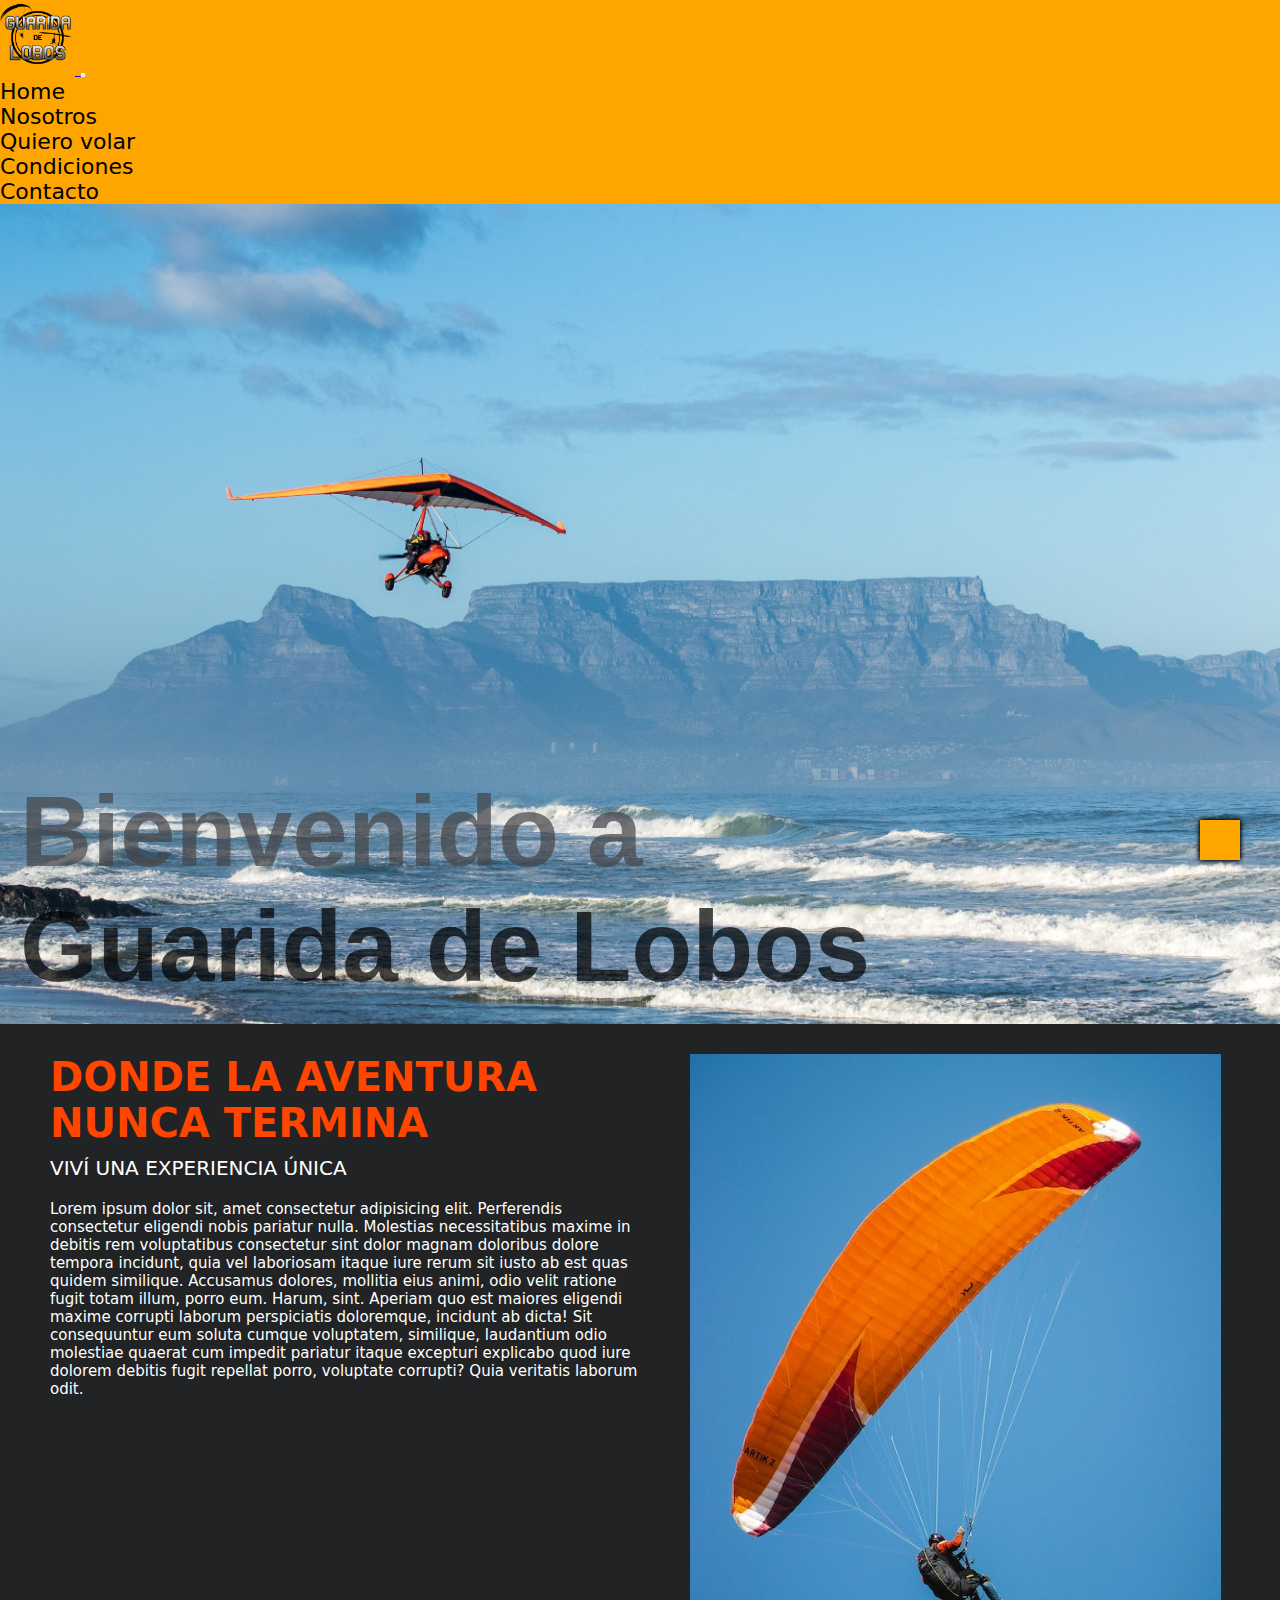
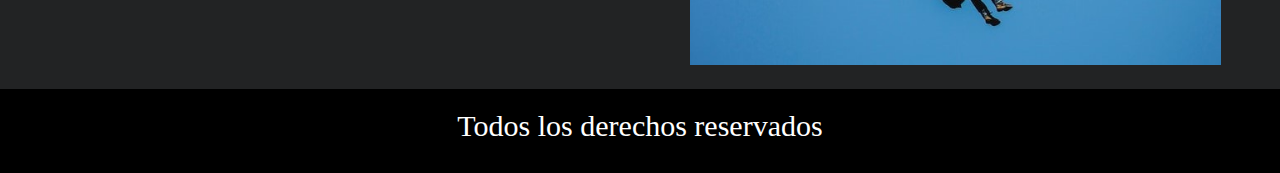
<file: index.html>
<!DOCTYPE html>
<html lang="es">
<head>
    <meta charset="UTF-8">
    <meta name="viewport" content="width=device-width, initial-scale=1.0">
    <!-- inicia bootstrap -->
    <link rel="stylesheet" href="https://cdn.jsdelivr.net/npm/bootstrap@4.6.2/dist/css/bootstrap.min.css" integrity="sha384-xOolHFLEh07PJGoPkLv1IbcEPTNtaed2xpHsD9ESMhqIYd0nLMwNLD69Npy4HI+N" crossorigin="anonymous">
    <!-- fin bootstrap -->
    <link rel="stylesheet" href="https://cdnjs.cloudflare.com/ajax/libs/font-awesome/6.4.2/css/all.min.css" integrity="sha512-z3gLpd7yknf1YoNbCzqRKc4qyor8gaKU1qmn+CShxbuBusANI9QpRohGBreCFkKxLhei6S9CQXFEbbKuqLg0DA==" crossorigin="anonymous" referrerpolicy="no-referrer" />
    <link rel="stylesheet" href="style.css">
    <link rel="shortcut icon" href="./multimedia/plane-png.png">
    <title>Guarida de Lobos</title>
</head>
<body>
    <header>
        <!-- inicia navbar -->
      <nav class="navbar navbar-expand-md">
         <div class="container-fluid">
            <a class="navbar-brand" href="#">
                <img src="./multimedia/guarida-de-lobos-logo-png.png" alt="Logo" style="width:75px;">
              </a>
           <!-- boton del menu pequeño -->
           <button class="navbar-toggler" type="button" data-toggle="collapse" data-target="#menu" aria-controls="navbarSupportedContent" aria-expanded="false" aria-label="Toggle navigation">
            <span class="navbar-toggler-icon">
                <i class="fa-solid fa-bars"></i>
            </span>
          </button>
         </div>
         <div class="collapse navbar-collapse" id="menu">
            <ul class="navbar-nav">
                <li class="nav-item">
                    <a  href="index.html" class="nav-link">Home</a>
                </li>
                <li class="nav-item ">
                    <a href="./pages/nosotros.html" class="nav-link">Nosotros</a>
                </li>
                <li class="nav-item">
                    <a href="./pages/quierovolar.html" class="nav-link">Quiero volar</a>
                </li>
                <li class="nav-item">
                    <a href="./pages/condiciones.html" class="nav-link">Condiciones</a>
                </li>
                <li class="nav-item">
                    <a href="./pages/contacto.html" class="nav-link">Contacto</a>
                </li>
            </ul>
         </div>
          <!-- fin boton del menu -->
          <!-- fin navbar -->
        </nav>

    </header>
    
    <main class="titulo">
        <div class="call">
            <h1> <span>Bienvenido a </span> <br>
                Guarida de Lobos </h1>
        </div>
    </main>

    
    <section class="segundaseccion">
        <div class="segundaseccion2">
            <div class="aventura">
                <h2>Donde la aventura <br> nunca termina</h2>
                <h3>Viví una experiencia única</h3>
                <p class="info">
                    Lorem ipsum dolor sit, amet consectetur adipisicing elit. Perferendis consectetur eligendi nobis pariatur nulla. Molestias necessitatibus maxime in debitis rem voluptatibus consectetur sint dolor magnam doloribus dolore tempora incidunt, quia vel laboriosam itaque iure rerum sit iusto ab est quas quidem similique. Accusamus dolores, mollitia eius animi, odio velit ratione fugit totam illum, porro eum. Harum, sint. Aperiam quo est maiores eligendi maxime corrupti laborum perspiciatis doloremque, incidunt ab dicta! Sit consequuntur eum soluta cumque voluptatem, similique, laudantium odio molestiae quaerat cum impedit pariatur itaque excepturi explicabo quod iure dolorem debitis fugit repellat porro, voluptate corrupti? Quia veritatis laborum odit.
                </p>
            </div>
            
            <div class="imagenes">
                <img id="parapente" src="./multimedia/parapente-naranja.jpg" alt="foto parapente">
            </div>
        </div>
    </section>

    <footer>
        <p id="footer">Todos los derechos reservados</p>
        <div class="redes">
            <a href="https://www.instagram.com/guaridadelobos/">
                <i class="fa-brands fa-instagram"> </i>
            </a>
            <a href="https://www.facebook.com/profile.php?id=100044947973965">
                <i class="fa-brands fa-square-facebook"> </i>
            </a>
            <a href="https://www.youtube.com/channel/UC1-6Jb8yQWcKQLz3WEFk4Pg">
                <i class="fa-brands fa-youtube"></i>
            </a>
        

        </div>
    </footer>

    <div class="subir">
        <a href="#" class="subir">
            <i class="fa-solid fa-chevron-up"></i>
        </a>
    </div>





<!-- bootstrap inicia -->
    <script src="https://cdn.jsdelivr.net/npm/jquery@3.5.1/dist/jquery.slim.min.js" integrity="sha384-DfXdz2htPH0lsSSs5nCTpuj/zy4C+OGpamoFVy38MVBnE+IbbVYUew+OrCXaRkfj" crossorigin="anonymous"></script>
    <script src="https://cdn.jsdelivr.net/npm/popper.js@1.16.1/dist/umd/popper.min.js" integrity="sha384-9/reFTGAW83EW2RDu2S0VKaIzap3H66lZH81PoYlFhbGU+6BZp6G7niu735Sk7lN" crossorigin="anonymous"></script>
    <script src="https://cdn.jsdelivr.net/npm/bootstrap@4.6.2/dist/js/bootstrap.min.js" integrity="sha384-+sLIOodYLS7CIrQpBjl+C7nPvqq+FbNUBDunl/OZv93DB7Ln/533i8e/mZXLi/P+" crossorigin="anonymous"></script>
    <!-- bootstrap fin -->
</body>
</html>
</file>
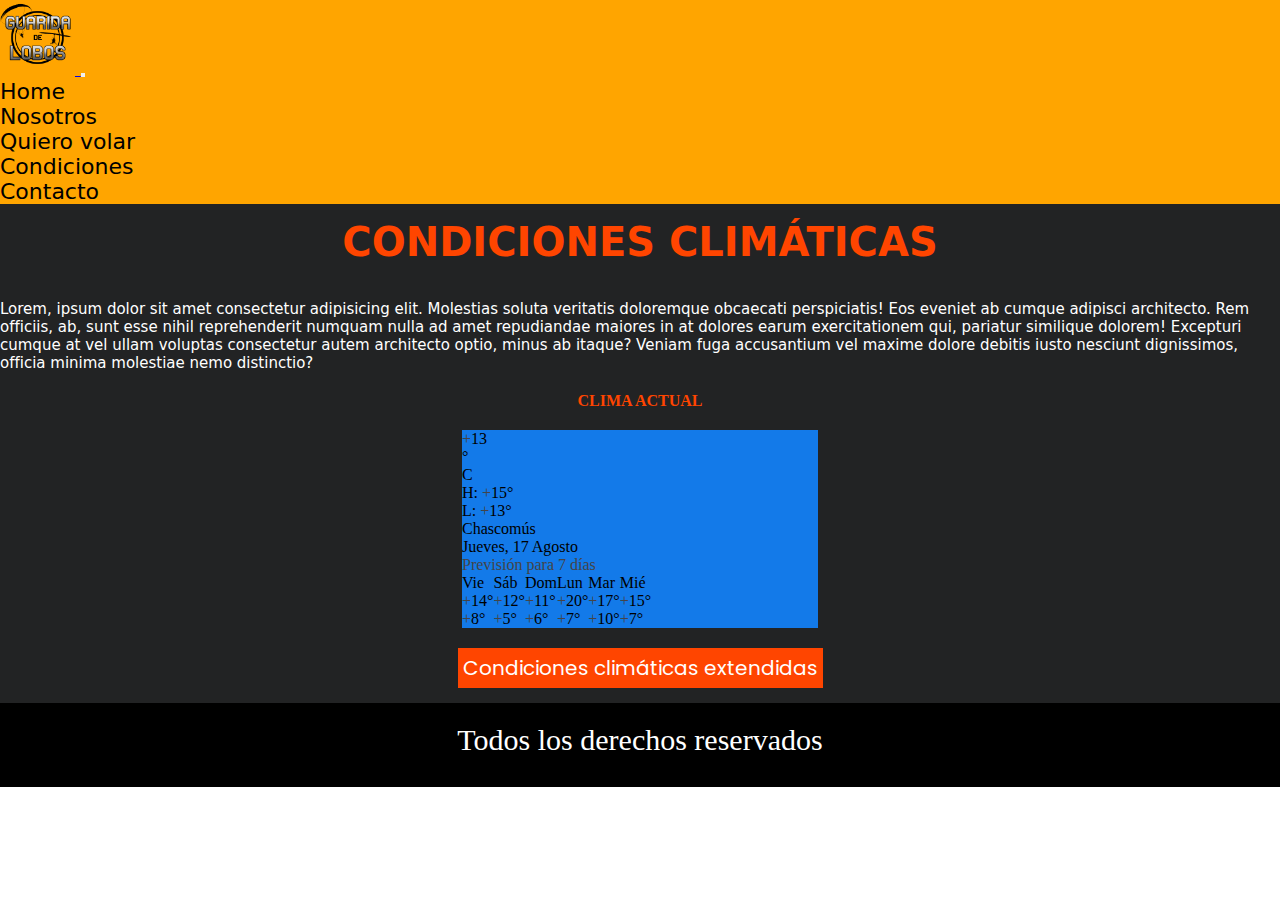
<file: pages/condiciones.html>
<!DOCTYPE html>
<html lang="es">
<head>
    <meta charset="UTF-8">
    <meta name="viewport" content="width=device-width, initial-scale=1.0">
            <!-- inicia bootstrap -->
            <link rel="stylesheet" href="https://cdn.jsdelivr.net/npm/bootstrap@4.6.2/dist/css/bootstrap.min.css" integrity="sha384-xOolHFLEh07PJGoPkLv1IbcEPTNtaed2xpHsD9ESMhqIYd0nLMwNLD69Npy4HI+N" crossorigin="anonymous">
            <!-- fin bootstrap -->
    <link rel="stylesheet" href="https://cdnjs.cloudflare.com/ajax/libs/font-awesome/6.4.2/css/all.min.css" integrity="sha512-z3gLpd7yknf1YoNbCzqRKc4qyor8gaKU1qmn+CShxbuBusANI9QpRohGBreCFkKxLhei6S9CQXFEbbKuqLg0DA==" crossorigin="anonymous" referrerpolicy="no-referrer" />
    <link rel="stylesheet" href="../style.css">
    <link rel="shortcut icon" href="../multimedia/plane-png.png">
    <title>Guarida de Lobos</title>
</head>
<body>
    <header>
        <!-- inicia navbar -->
      <nav class="navbar navbar-expand-md">
         <div class="container-fluid">
            <a class="navbar-brand" href="../index.html">
                <img src="../multimedia/guarida-de-lobos-logo-png.png" alt="Logo" style="width:75px;">
              </a>
           <!-- boton del menu pequeño -->
           <button class="navbar-toggler" type="button" data-toggle="collapse" data-target="#menu" aria-controls="navbarSupportedContent" aria-expanded="false" aria-label="Toggle navigation">
            <span class="navbar-toggler-icon">
                <i class="fa-solid fa-bars"></i>
            </span>
          </button>
         </div>
         <div class="collapse navbar-collapse" id="menu">
            <ul class="navbar-nav">
                <li class="nav-item">
                    <a  href="../index.html" class="nav-link">Home</a>
                </li>
                <li class="nav-item ">
                    <a href="./nosotros.html" class="nav-link">Nosotros</a>
                </li>
                <li class="nav-item">
                    <a href="./quierovolar.html" class="nav-link">Quiero volar</a>
                </li>
                <li class="nav-item">
                    <a href="./condiciones.html" class="nav-link">Condiciones</a>
                </li>
                <li class="nav-item">
                    <a href="./contacto.html" class="nav-link">Contacto</a>
                </li>
            </ul>
         </div>
          <!-- fin boton del menu -->
          <!-- fin navbar -->
        </nav>

    </header>

    <main class="condiciones">
        <div>
            <h2 class="col-sm-12 formato-dif">Condiciones climáticas</h2>
        </div>
        <div>
            <p class="offset-md-2 col-md-8 offset-md-2 info">
                Lorem, ipsum dolor sit amet consectetur adipisicing elit. Molestias soluta veritatis doloremque obcaecati perspiciatis! Eos eveniet ab cumque adipisci architecto. Rem officiis, ab, sunt esse nihil reprehenderit numquam nulla ad amet repudiandae maiores in at dolores earum exercitationem qui, pariatur similique dolorem! Excepturi cumque at vel ullam voluptas consectetur autem architecto optio, minus ab itaque? Veniam fuga accusantium vel maxime dolore debitis iusto nesciunt dignissimos, officia minima molestiae nemo distinctio?
            </p>
        </div>
            <div>
                <h4 id="clima">Clima actual </h4>
            </div>
            <div id="m-booked-weather-bl250-97588"> <div class="booked-wzs-250-175 weather-customize" style="background-color:#137AE9;width:356px;" id="width2"> <div class="booked-wzs-250-175_in"> <div class="booked-wzs-250-175-data"> <div class="booked-wzs-250-175-left-img wrz-18"> </div> <div class="booked-wzs-250-175-right"> <div class="booked-wzs-day-deck"> <div class="booked-wzs-day-val"> <div class="booked-wzs-day-number"><span class="plus">+</span>13</div> <div class="booked-wzs-day-dergee"> <div class="booked-wzs-day-dergee-val">&deg;</div> <div class="booked-wzs-day-dergee-name">C</div> </div> </div> <div class="booked-wzs-day"> <div class="booked-wzs-day-d">H: <span class="plus">+</span>15&deg;</div> <div class="booked-wzs-day-n">L: <span class="plus">+</span>13&deg;</div> </div> </div> <div class="booked-wzs-250-175-info"> <div class="booked-wzs-250-175-city">Chascomús </div> <div class="booked-wzs-250-175-date">Jueves, 17 Agosto</div> <div class="booked-wzs-left"> <span class="booked-wzs-bottom-l">Previsión para 7 días</span> </div> </div> </div> </div> <table cellpadding="0" cellspacing="0" class="booked-wzs-table-250"> <tr> <td>Vie</td> <td>Sáb</td> <td>Dom</td> <td>Lun</td> <td>Mar</td> <td>Mié</td> </tr> <tr> <td class="week-day-ico"><div class="wrz-sml wrzs-18"></div></td> <td class="week-day-ico"><div class="wrz-sml wrzs-01"></div></td> <td class="week-day-ico"><div class="wrz-sml wrzs-03"></div></td> <td class="week-day-ico"><div class="wrz-sml wrzs-03"></div></td> <td class="week-day-ico"><div class="wrz-sml wrzs-18"></div></td> <td class="week-day-ico"><div class="wrz-sml wrzs-03"></div></td> </tr> <tr> <td class="week-day-val"><span class="plus">+</span>14&deg;</td> <td class="week-day-val"><span class="plus">+</span>12&deg;</td> <td class="week-day-val"><span class="plus">+</span>11&deg;</td> <td class="week-day-val"><span class="plus">+</span>20&deg;</td> <td class="week-day-val"><span class="plus">+</span>17&deg;</td> <td class="week-day-val"><span class="plus">+</span>15&deg;</td> </tr> <tr> <td class="week-day-val"><span class="plus">+</span>8&deg;</td> <td class="week-day-val"><span class="plus">+</span>5&deg;</td> <td class="week-day-val"><span class="plus">+</span>6&deg;</td> <td class="week-day-val"><span class="plus">+</span>7&deg;</td> <td class="week-day-val"><span class="plus">+</span>10&deg;</td> <td class="week-day-val"><span class="plus">+</span>7&deg;</td> </tr> </table> </div> </div> </div><script type="text/javascript"> var css_file=document.createElement("link"); var widgetUrl = location.href; css_file.setAttribute("rel","stylesheet"); css_file.setAttribute("type","text/css"); css_file.setAttribute("href",'https://s.bookcdn.com/css/w/booked-wzs-widget-275.css?v=0.0.1'); document.getElementsByTagName("head")[0].appendChild(css_file); function setWidgetData_97588(data) { if(typeof(data) != 'undefined' && data.results.length > 0) { for(var i = 0; i < data.results.length; ++i) { var objMainBlock = document.getElementById('m-booked-weather-bl250-97588'); if(objMainBlock !== null) { var copyBlock = document.getElementById('m-bookew-weather-copy-'+data.results[i].widget_type); objMainBlock.innerHTML = data.results[i].html_code; if(copyBlock !== null) objMainBlock.appendChild(copyBlock); } } } else { alert('data=undefined||data.results is empty'); } } var widgetSrc = "https://widgets.booked.net/weather/info?action=get_weather_info;ver=7;cityID=67265;type=3;scode=59891;ltid=3458;domid=582;anc_id=2657;countday=undefined;cmetric=1;wlangID=4;color=137AE9;wwidth=356;header_color=ffffff;text_color=333333;link_color=08488D;border_form=1;footer_color=ffffff;footer_text_color=333333;transparent=0;v=0.0.1";widgetSrc += ';ref=' + widgetUrl;widgetSrc += ';rand_id=97588';var weatherBookedScript = document.createElement("script"); weatherBookedScript.setAttribute("type", "text/javascript"); weatherBookedScript.src = widgetSrc; document.body.appendChild(weatherBookedScript) </script><!-- weather widget end -->
            <div class="card-clima">
                <a href="https://www.windguru.cz/5687">Condiciones climáticas extendidas</a>
            </div>
    </main>

    <footer>
        <p id="footer">Todos los derechos reservados</p>
        <div class="redes">
            <a href="https://www.instagram.com/guaridadelobos/">
                <i class="fa-brands fa-instagram"> </i>
            </a>
            <a href="https://www.facebook.com/profile.php?id=100044947973965">
                <i class="fa-brands fa-square-facebook"> </i>
            </a>
            <a href="https://www.youtube.com/channel/UC1-6Jb8yQWcKQLz3WEFk4Pg">
                <i class="fa-brands fa-youtube"></i>
            </a>
        

        </div>
    </footer>

    <!-- bootstrap inicia -->
    <script src="https://cdn.jsdelivr.net/npm/jquery@3.5.1/dist/jquery.slim.min.js" integrity="sha384-DfXdz2htPH0lsSSs5nCTpuj/zy4C+OGpamoFVy38MVBnE+IbbVYUew+OrCXaRkfj" crossorigin="anonymous"></script>
    <script src="https://cdn.jsdelivr.net/npm/popper.js@1.16.1/dist/umd/popper.min.js" integrity="sha384-9/reFTGAW83EW2RDu2S0VKaIzap3H66lZH81PoYlFhbGU+6BZp6G7niu735Sk7lN" crossorigin="anonymous"></script>
    <script src="https://cdn.jsdelivr.net/npm/bootstrap@4.6.2/dist/js/bootstrap.min.js" integrity="sha384-+sLIOodYLS7CIrQpBjl+C7nPvqq+FbNUBDunl/OZv93DB7Ln/533i8e/mZXLi/P+" crossorigin="anonymous"></script>
    <!-- bootstrap fin -->
</body>
</html>
</file>
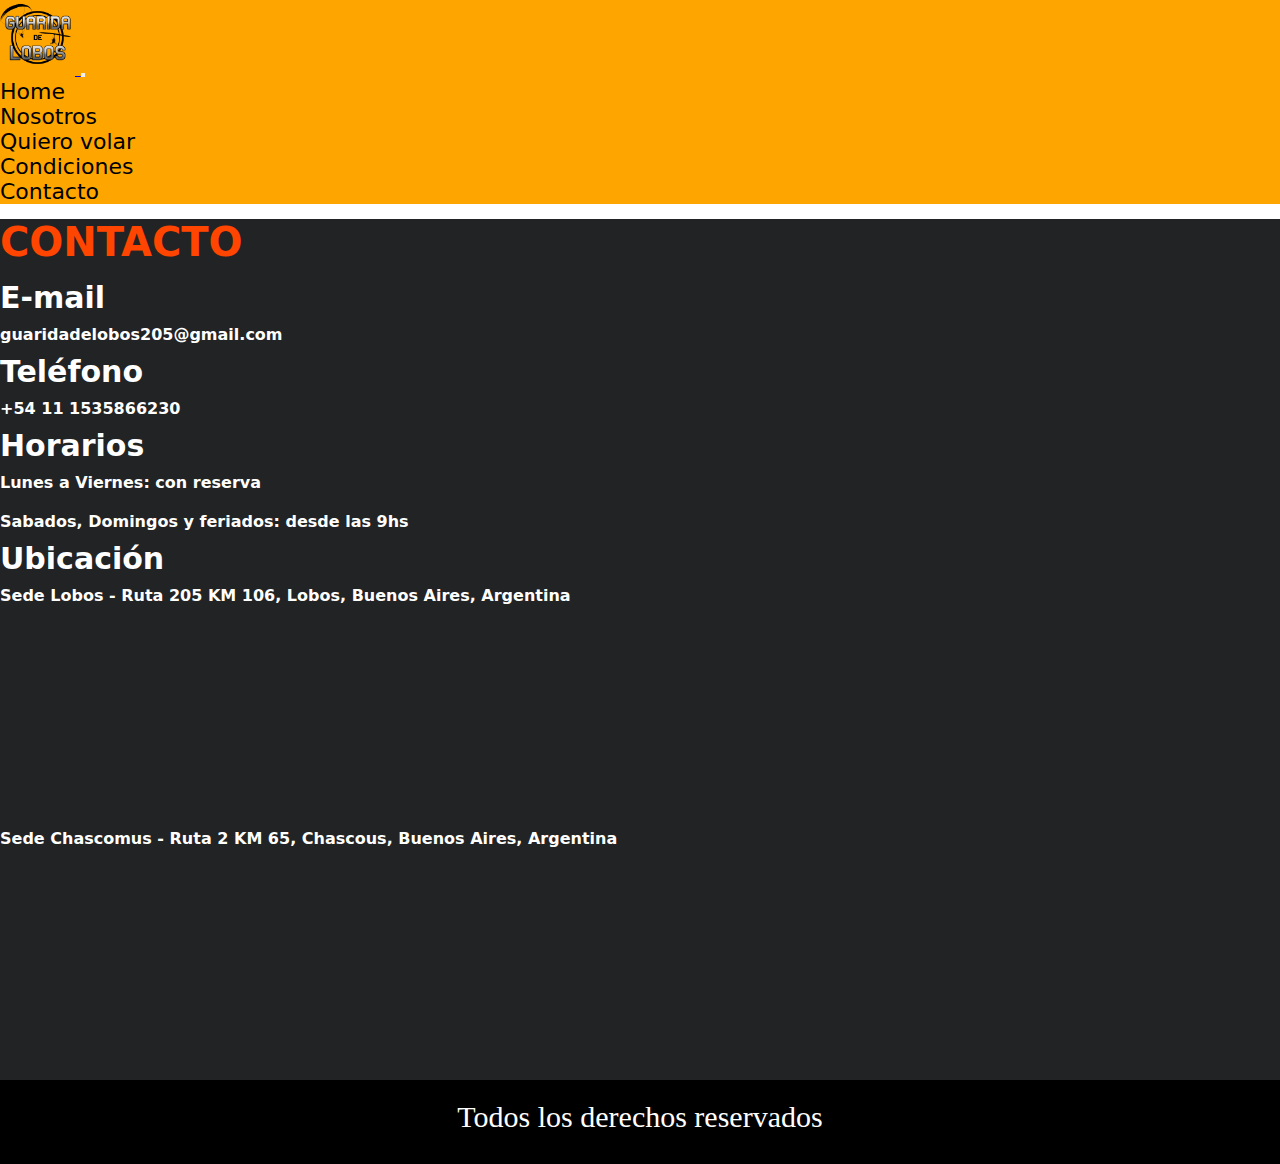
<file: pages/contacto.html>
<!DOCTYPE html>
<html lang="es">
<head>
    <meta charset="UTF-8">
    <meta name="viewport" content="width=device-width, initial-scale=1.0">
    <!-- inicia bootstrap -->
    <link rel="stylesheet" href="https://cdn.jsdelivr.net/npm/bootstrap@4.6.2/dist/css/bootstrap.min.css" integrity="sha384-xOolHFLEh07PJGoPkLv1IbcEPTNtaed2xpHsD9ESMhqIYd0nLMwNLD69Npy4HI+N" crossorigin="anonymous">
    <!-- fin bootstrap -->
    <link rel="stylesheet" href="https://cdnjs.cloudflare.com/ajax/libs/font-awesome/6.4.2/css/all.min.css" integrity="sha512-z3gLpd7yknf1YoNbCzqRKc4qyor8gaKU1qmn+CShxbuBusANI9QpRohGBreCFkKxLhei6S9CQXFEbbKuqLg0DA==" crossorigin="anonymous" referrerpolicy="no-referrer" />
    <link rel="stylesheet" href="../style.css">
    <link rel="shortcut icon" href="../multimedia/plane-png.png">
    <title>Guarida de lobos</title>
</head>
<body>

<header>
    <!-- inicia navbar -->
        <nav class="navbar navbar-expand-md">
            <div class="container-fluid">
                <a class="navbar-brand" href="../index.html">
                    <img src="../multimedia/guarida-de-lobos-logo-png.png" alt="Logo" style="width:75px;">
                </a>
                <!-- boton del menu pequeño -->
                <button class="navbar-toggler" type="button" data-toggle="collapse" data-target="#menu" aria-controls="navbarSupportedContent" aria-expanded="false" aria-label="Toggle navigation">
                <span class="navbar-toggler-icon">
                    <i class="fa-solid fa-bars"></i>
                </span>
                </button>
            </div>

            <div class="collapse navbar-collapse " id="menu">
                <ul class="navbar-nav">
                    <li class="nav-item">
                        <a  href="../index.html" class="nav-link">Home</a>
                    </li>
                    <li class="nav-item ">
                        <a href="./pages/nosotros.html" class="nav-link">Nosotros</a>
                    </li>
                    <li class="nav-item">
                        <a href="./quierovolar.html" class=" nav-link">Quiero volar</a>
                    </li>
                    <li class="nav-item">
                        <a href="./condiciones.html" class="nav-link">Condiciones</a>
                    </li>
                    <li class="nav-item">
                        <a href="./contacto.html" class="nav-link">Contacto</a>
                    </li>
                </ul>
            </div>
        </nav>
</header>

<!-- fin boton del menu -->
<!-- fin navbar -->
    
<main class="contacto">
    <div class="container">
        <div class="row">
            <div class="col-12">
                <div>
                    <h2 class="formato-dif">Contacto</h2>
                </div>
            </div>
        </div>
        <div class="row">
            <div class="col-12 col-md-6">
                <div>
                    <h5>E-mail</h5>
                    <h6>guaridadelobos205@gmail.com</h6>
                </div>
                <div>
                    <h5>Teléfono</h5>
                    <h6>+54 11 1535866230</h6>
                </div>
    
                <div>
                    <h5>Horarios</h5>
                    <h6>Lunes a Viernes: con reserva</h6>
                    <h6>Sabados, Domingos y feriados: desde las 9hs</h6>
                </div>
            </div>
            <div class="col-12 col-md-6">
                <div>
                    <h5>Ubicación</h5>
                    <h6>Sede Lobos - Ruta 205 KM 106, Lobos, Buenos Aires, Argentina</h6>

                    <iframe src="https://www.google.com/maps/embed?pb=!1m18!1m12!1m3!1d3259.7328775133724!2d-59.13366538503122!3d-35.213122097502655!2m3!1f0!2f0!3f0!3m2!1i1024!2i768!4f13.1!3m3!1m2!1s0x0%3A0x7a2c22b27a0cbcdc!2sParacaidismo%20Lobos!5e0!3m2!1ses!2sar!4v1668614569748!5m2!1ses!2sar" width="100%" height="200" style="border:0;" allowfullscreen="" loading="lazy" referrerpolicy="no-referrer-when-downgrade"></iframe>

                    <h6>Sede Chascomus - Ruta 2 KM 65, Chascous, Buenos Aires, Argentina</h6>

                    <iframe src="https://www.google.com/maps/embed?pb=!1m18!1m12!1m3!1d3264.496335355778!2d-58.08741728503542!3d-35.094315291127224!2m3!1f0!2f0!3f0!3m2!1i1024!2i768!4f13.1!3m3!1m2!1s0x95a2c101e31aad41%3A0x958e34681bbaeb6a!2sAla%20Delta%20Sur!5e0!3m2!1ses!2sar!4v1668614768183!5m2!1ses!2sar" width="100%" height="200" style="border:0;" allowfullscreen="" loading="lazy" referrerpolicy="no-referrer-when-downgrade"></iframe>
                </div>
                <br>
            </div>
        </div>
    </div>
</main>

<footer>
    <p id="footer">Todos los derechos reservados</p>
    <div class="redes">
        <a href="https://www.instagram.com/guaridadelobos/">
            <i class="fa-brands fa-instagram"> </i>
        </a>
        <a href="https://www.facebook.com/profile.php?id=100044947973965">
            <i class="fa-brands fa-square-facebook"> </i>
        </a>
        <a href="https://www.youtube.com/channel/UC1-6Jb8yQWcKQLz3WEFk4Pg">
            <i class="fa-brands fa-youtube"></i>
        </a>
    

    </div>
</footer>


<!-- bootstrap inicia -->
<script src="https://cdn.jsdelivr.net/npm/jquery@3.5.1/dist/jquery.slim.min.js" integrity="sha384-DfXdz2htPH0lsSSs5nCTpuj/zy4C+OGpamoFVy38MVBnE+IbbVYUew+OrCXaRkfj" crossorigin="anonymous"></script>
<script src="https://cdn.jsdelivr.net/npm/popper.js@1.16.1/dist/umd/popper.min.js" integrity="sha384-9/reFTGAW83EW2RDu2S0VKaIzap3H66lZH81PoYlFhbGU+6BZp6G7niu735Sk7lN" crossorigin="anonymous"></script>
<script src="https://cdn.jsdelivr.net/npm/bootstrap@4.6.2/dist/js/bootstrap.min.js" integrity="sha384-+sLIOodYLS7CIrQpBjl+C7nPvqq+FbNUBDunl/OZv93DB7Ln/533i8e/mZXLi/P+" crossorigin="anonymous"></script>
<!-- bootstrap fin -->
</body>
</html>
</file>
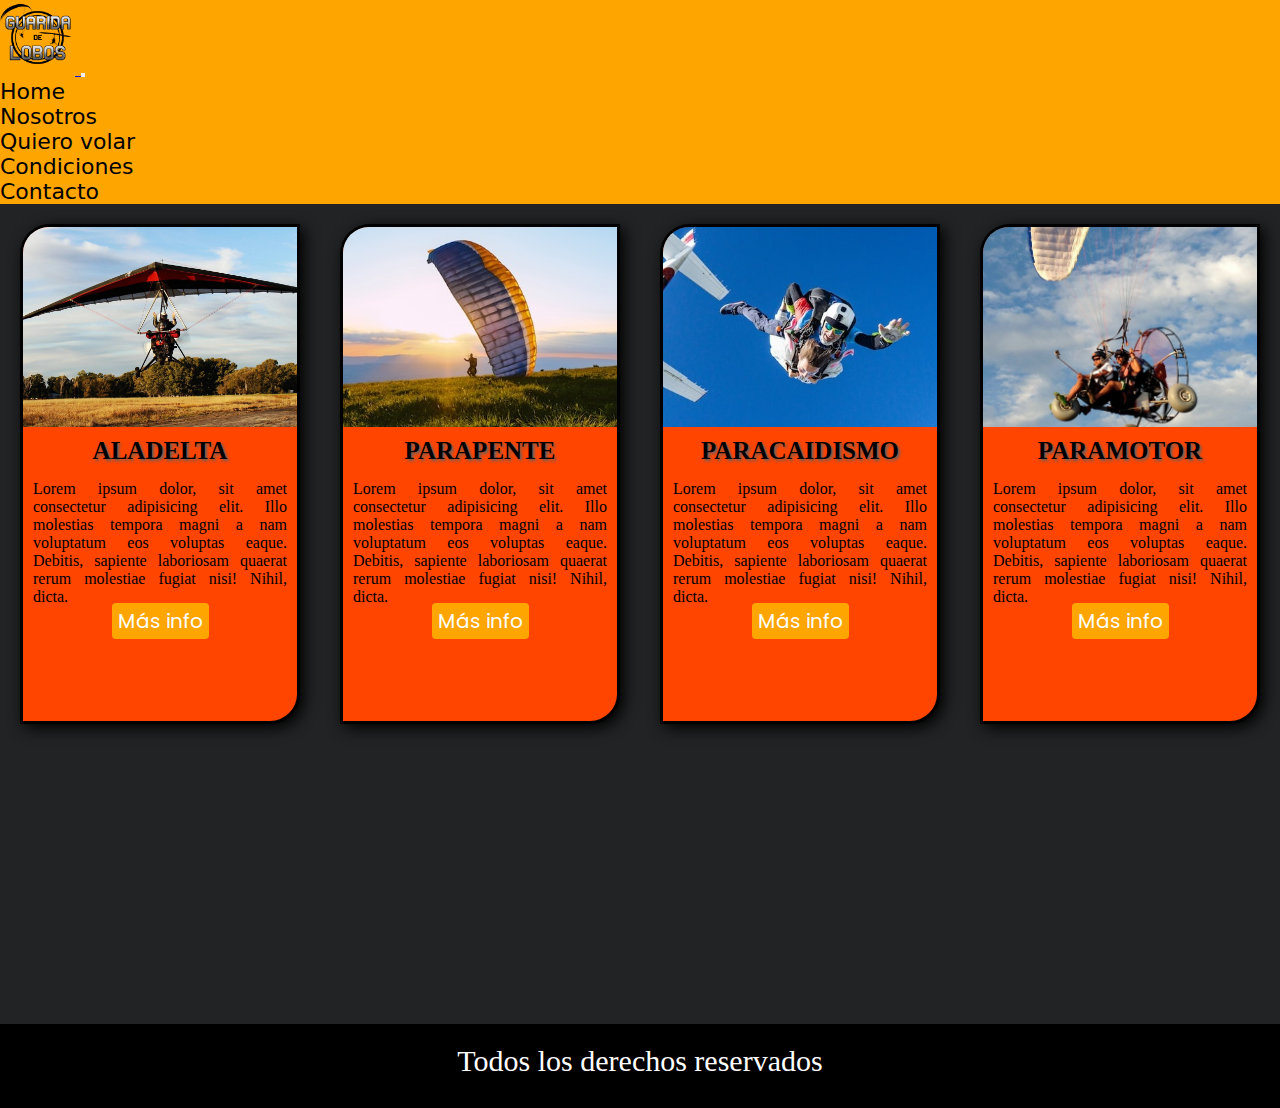
<file: pages/nosotros.html>
<!DOCTYPE html>
<html lang="es">
<head>
    <meta charset="UTF-8">
    <meta name="viewport" content="width=device-width, initial-scale=1.0">
        <!-- inicia bootstrap -->
        <link rel="stylesheet" href="https://cdn.jsdelivr.net/npm/bootstrap@4.6.2/dist/css/bootstrap.min.css" integrity="sha384-xOolHFLEh07PJGoPkLv1IbcEPTNtaed2xpHsD9ESMhqIYd0nLMwNLD69Npy4HI+N" crossorigin="anonymous">
        <!-- fin bootstrap -->
        <link rel="stylesheet" href="https://cdnjs.cloudflare.com/ajax/libs/font-awesome/6.4.2/css/all.min.css" integrity="sha512-z3gLpd7yknf1YoNbCzqRKc4qyor8gaKU1qmn+CShxbuBusANI9QpRohGBreCFkKxLhei6S9CQXFEbbKuqLg0DA==" crossorigin="anonymous" referrerpolicy="no-referrer" />
    <link rel="stylesheet" href="../style.css">
    <link rel="shortcut icon" href="../multimedia/plane-png.png">
    <title>Guarida de Lobos</title>
</head>
<body>
    <header>
        <!-- inicia navbar -->
      <nav class="navbar navbar-expand-md">
         <div class="container-fluid">
            <a class="navbar-brand" href="../index.html">
                <img src="../multimedia/guarida-de-lobos-logo-png.png" alt="Logo" style="width:75px;">
              </a>
           <!-- boton del menu pequeño -->
           <button class="navbar-toggler" type="button" data-toggle="collapse" data-target="#menu" aria-controls="navbarSupportedContent" aria-expanded="false" aria-label="Toggle navigation">
            <span class="navbar-toggler-icon">
                <i class="fa-solid fa-bars"></i>
            </span>
          </button>
         </div>
         <div class="collapse navbar-collapse" id="menu">
            <ul class="navbar-nav">
                <li class="nav-item">
                    <a  href="../index.html" class="nav-link">Home</a>
                </li>
                <li class="nav-item ">
                    <a href="./nosotros.html" class="nav-link">Nosotros</a>
                </li>
                <li class="nav-item">
                    <a href="./quierovolar.html" class="nav-link">Quiero volar</a>
                </li>
                <li class="nav-item">
                    <a href="./condiciones.html" class="nav-link">Condiciones</a>
                </li>
                <li class="nav-item">
                    <a href="./contacto.html" class="nav-link">Contacto</a>
                </li>
            </ul>
         </div>
          <!-- fin boton del menu -->
          <!-- fin navbar -->
        </nav>

    </header>

    <main class="nosotros">
        <section class="card">
            <div class="card-img">
                <h4 class="titulocard">ALADELTA</h4>
                <p>Lorem ipsum dolor, sit amet consectetur adipisicing elit. Illo molestias tempora magni a nam voluptatum eos voluptas eaque. Debitis, sapiente laboriosam quaerat rerum molestiae fugiat nisi! Nihil, dicta.</p>
                <a class="boton" href="#">Más info</a>
            </div>
        </section>

        <section class="card">
            <div class="card-img2">
                <h4 class="titulocard">PARAPENTE</h4>
                <p>Lorem ipsum dolor, sit amet consectetur adipisicing elit. Illo molestias tempora magni a nam voluptatum eos voluptas eaque. Debitis, sapiente laboriosam quaerat rerum molestiae fugiat nisi! Nihil, dicta.</p>
                <a class="boton" href="#">Más info</a>
            </div>
        </section>

        <section class="card">
            <div class="card-img3">
                <h4 class="titulocard">PARACAIDISMO</h4>
                <p>Lorem ipsum dolor, sit amet consectetur adipisicing elit. Illo molestias tempora magni a nam voluptatum eos voluptas eaque. Debitis, sapiente laboriosam quaerat rerum molestiae fugiat nisi! Nihil, dicta.</p>
                <a class="boton" href="#">Más info</a>
            </div>
        </section>

        <section class="card">
            <div class="card-img4">
                <h4 class="titulocard">PARAMOTOR</h4>
                <p>Lorem ipsum dolor, sit amet consectetur adipisicing elit. Illo molestias tempora magni a nam voluptatum eos voluptas eaque. Debitis, sapiente laboriosam quaerat rerum molestiae fugiat nisi! Nihil, dicta.</p>
                <a class="boton" href="#">Más info</a>
            </div>
        </section>


    </main>

    <footer>
        <p id="footer">Todos los derechos reservados</p>
        <div class="redes">
            <a href="https://www.instagram.com/guaridadelobos/">
                <i class="fa-brands fa-instagram"> </i>
            </a>
            <a href="https://www.facebook.com/profile.php?id=100044947973965">
                <i class="fa-brands fa-square-facebook"> </i>
            </a>
            <a href="https://www.youtube.com/channel/UC1-6Jb8yQWcKQLz3WEFk4Pg">
                <i class="fa-brands fa-youtube"></i>
            </a>
        

        </div>
    </footer>



    <!-- bootstrap inicia -->
    <script src="https://cdn.jsdelivr.net/npm/jquery@3.5.1/dist/jquery.slim.min.js" integrity="sha384-DfXdz2htPH0lsSSs5nCTpuj/zy4C+OGpamoFVy38MVBnE+IbbVYUew+OrCXaRkfj" crossorigin="anonymous"></script>
    <script src="https://cdn.jsdelivr.net/npm/popper.js@1.16.1/dist/umd/popper.min.js" integrity="sha384-9/reFTGAW83EW2RDu2S0VKaIzap3H66lZH81PoYlFhbGU+6BZp6G7niu735Sk7lN" crossorigin="anonymous"></script>
    <script src="https://cdn.jsdelivr.net/npm/bootstrap@4.6.2/dist/js/bootstrap.min.js" integrity="sha384-+sLIOodYLS7CIrQpBjl+C7nPvqq+FbNUBDunl/OZv93DB7Ln/533i8e/mZXLi/P+" crossorigin="anonymous"></script>
    <!-- bootstrap fin -->
</body>
</html>
</file>
<file: style.css>
@import url('https://fonts.googleapis.com/css2?family=Bebas+Neue&family=Lato&family=Roboto:ital,wght@0,100;0,300;0,400;0,700;0,900;1,100;1,400&family=Rubik+Mono+One&display=swap');
@import url('http://fonts.cdnfonts.com/css/gang-wolfik-craze');
@import url('https://fonts.cdnfonts.com/css/cleanwork');
@import url('https://fonts.googleapis.com/css2?family=Josefin+Sans:wght@300;400;500;600&family=PT+Sans:ital,wght@0,400;0,700;1,400;1,700&family=Poppins:ital,wght@0,300;0,400;0,500;0,600;1,300;1,400;1,500;1,600&display=swap');

/* font-family: 'Bebas Neue', sans-serif;
font-family: 'Lato', sans-serif;
font-family: 'Roboto', sans-serif;
font-family: 'Rubik Mono One', sans-serif;
font-family: 'Josefin Sans', sans-serif;
font-family: 'Poppins', sans-serif;
font-family: 'PT Sans', sans-serif;
*/

*{
    margin: 0;
    padding: 0;
    box-sizing: border-box;
}

/* inicio index */
/* inicio navbar */

header{
    background-color: orange;
    width: 100%;
    font-size: 18px;
    justify-content: space-between;
    font-family: system-ui, -apple-system, BlinkMacSystemFont, 'Segoe UI', Roboto, Oxygen, Ubuntu, Cantarell, 'Open Sans', 'Helvetica Neue', sans-serif;
}

li a:hover{
    color: white;
}

.navbar-brand{
    cursor: pointer;
}

.nav-link{
    text-decoration: none;
    color: black;
    font-size: 22px;
    margin-right: 15px;
    font-weight: 500;
}

/* falta que me quede el "quiero volar" en la misma linea, no pude hacerlo*/

/* fin navbar */

/* inicio titulo */
.titulo{
    height: calc(100vh - 80px);
    width: 100%;
    background-image: url(.//multimedia/aladelta.jpg);
    background-color: black;
    background-size: cover;
    background-position: center;
    display: flex;
    flex-direction: column;
    justify-content: flex-end;
}

.call{
    font-size: 40px;
    font-family: 'Gang Wolfik Craze', sans-serif;
   }

h1{
    /* font-size: 100px; */
    padding: 20px;
    opacity: 70%;
    font-family: 'Cleanwork', sans-serif;
    float: left;
    float: inline-start;
}

span{
    color: rgb(68, 68, 71);
}
/* fin titulo */

/* inicio section */
.segundaseccion{
    background-color: #222324;
}

#parapente{
   width: 90%;
}

h2{
    font-family: system-ui, -apple-system, BlinkMacSystemFont, 'Segoe UI', Roboto, Oxygen, Ubuntu, Cantarell, 'Open Sans', 'Helvetica Neue', sans-serif;
    font-size: 40px;
    text-transform: uppercase;
    color: orangered;
    text-align: left;
}

h3{
    font-family: system-ui, -apple-system, BlinkMacSystemFont, 'Segoe UI', Roboto, Oxygen, Ubuntu, Cantarell, 'Open Sans', 'Helvetica Neue', sans-serif;
    font-size: 20px;
    text-transform: uppercase;
    font-weight: 200;
    color: white;
    text-align: left;
    font-weight: 500;
    padding-top: 10px;
}

.info{
    font-family: system-ui, -apple-system, BlinkMacSystemFont, 'Segoe UI', Roboto, Oxygen, Ubuntu, Cantarell, 'Open Sans', 'Helvetica Neue', sans-serif;
    font-size: 15px;
    color: white;
    font-weight: 100;
    text-align: left;
    padding-top: 20px;
}

.imagenes{
    padding: 30px 0px 20px 50px;
}
.aventura{
    padding: 30px 0px 20px 50px;
}

/* .cajas{
    display: flex;
    flex-direction: row;
    flex-wrap: nowrap;
    flex-flow: wrap row;
    justify-content: space-evenly;
    align-items: center;
    align-content: center;
} */

/* fin section */

/* inicio footer y boton subir */
footer{
    background-color: black;
    color: white;
    text-align: center;
    font-size: 30px;
    padding: 20px;
}


.redes a{
    font-size: 50px;
    color: orangered;
    text-decoration: none;
}

.redes i{
    letter-spacing: 30px;
}

.redes{
    padding-top: 10px;
}

.subir{
    height: 40px;
    width: 40px;
    background-color: orange;
    color: black;
    position: fixed;
    right: 40px;
    bottom: 40px;
    text-align: center;
    line-height: 48px;
    font-size: 30px;
    box-shadow: 0 0 5px black;
}
/* fin footer y boton subir */
/* fin index */

/* inicio nosotros */
.nosotros{
    background-image: none;
    background-color: #222324;
    display: grid;

    /* display: flex;
    justify-content: space-evenly;
    align-items: center; */
}

.quierovolar{
    background-image: none;
    /* background-color: #222324; */
    display: flex;
    justify-content: space-evenly;
    align-items: center;
}

.condiciones{
    background-image: none;
    background-color: #222324;
}
.card{
    height: 400px;
    background-color: orangered;
    border: 3px solid black;
    border-radius: 30px 0px 30px 0px;
    box-shadow: 4px 4px 15px rgb(0, 0, 0);
    /* margin: 10px 50px 0px 50px; */
}

.card:hover{
    transform: scale(1.04);
    transition: 1s;
    box-shadow: 5px 2px 10px rgba(170, 167, 167, 0.432);
}

.card-img{
    background-image: url(./multimedia/trike.jpg);
    height: 200px;
    width: 100%;
    background-size: cover;
    background-position: center;
    padding-top: 200px;
    border-radius: 26px 0px 0px 0px;
    text-align: center;
}

.card-img a:hover{
    color: black;
}

.card-img2 a:hover{
    color: black;
}

.card-img3 a:hover{
    color: black;
}

.card-img2{
    background-image: url(./multimedia/parapente3.jpg);
    height: 200px;
    width: 100%;
    background-size: cover;
    background-position: center;
    padding-top: 200px;
    border-radius: 26px 0px 0px 0px;
    text-align: center;
}

.card-img3{
    background-image: url(./multimedia/paracaidismo3.jpg);
    height: 200px;
    width: 100%;
    background-size: cover;
    background-position: center;
    padding-top: 200px;
    border-radius: 26px 0px 0px 0px;
    text-align: center;
}

.card-img4{
    background-image: url(./multimedia/paramotor.jpg);
    height: 200px;
    width: 100%;
    background-size: cover;
    background-position: center;
    padding-top: 200px;
    border-radius: 26px 0px 0px 0px;
    text-align: center;
}

.card p{
    text-align: justify;
    padding: 5px 10px 0px 10px ;
}

.boton{
    color: white;
    background-color: orange;
    padding: 4px 6px;
    text-align: center;
    border-radius: 4px;
    font-family: 'Poppins', sans-serif;
    font-size: 20px;
    text-decoration: none;
}

.titulocard{
    font-size: 25px;
    margin: 10px;
    text-shadow: 2px 2px 3px rgb(102, 97, 97);
}
/* fin nosotros */

/* inicia quiero volar */
.quierovolar{
    height: calc(100vh - 80px);
}

.video{
    width: 100%;
    height: 120vh;
    display: flex;
    position: absolute;
    z-index: -1;
    object-position: center;
    justify-content: center;
    top: 0;
    left: 0;
    overflow: hidden;
}
.card-b{
    /* width: 20%;
    height: 80px; */
    background-color: orangered;
    /* border: 3px solid black; */
    border-radius: 15px;
    box-shadow: 8px 8px 15px black;
    justify-content: center;
    text-align: center;
    padding: 15px;
    margin: 20px;
}

.boton2{
    color: white;
    padding: 4px 6px;
    text-align: center;
    border-radius: 4px;
    font-family: 'Poppins', sans-serif;
    font-size: 22px;
    text-decoration: none;
    font-weight: 600;
}

.card-b a:hover{
    color: black;
    text-decoration: none;
}

.card-b:hover{
    transform: scale(1.4);
    transition: 1s;
}

/* fin quiero volar */

/* inicio condiciones */
.card-clima{
    background-color: orangered;
    text-align: center;
    padding: 5px;
    margin-bottom: 15px;
}

.card-clima a{
    justify-content: space-between;
    color: white;
    text-decoration: none;
    font-family: 'Poppins', sans-serif;
    font-size: 20px;
    text-align: center;
}

.card-clima a:hover{
    color: black;
}

.formato-dif{
    font-family: system-ui, -apple-system, BlinkMacSystemFont, 'Segoe UI', Roboto, Oxygen, Ubuntu, Cantarell, 'Open Sans', 'Helvetica Neue', sans-serif;
    font-size: 40px;
    text-transform: uppercase;
    color: orangered;
    margin: 15px 0px 15px 0px;
}

#clima{
    padding: 20px 0px 20px 0px;
    text-transform: uppercase;
    color: orangered;
}

.condiciones{
    display: flex;
    flex-direction: column;
    justify-content: center;
    align-items: center;
}

#m-booked-weather-bl250-97588{
    padding-bottom: 20px;
}
/* fin condiciones */

/* inicia contacto */
.contacto{
    background-image: none;
    background-color: #222324;
    /* height: 50vh; */
}

.contacto2{
    padding: 5px 0px 5px 8px;
}
h5{
    text-align: left;
    font-size: larger;
    font-weight: bold;
    font-family: system-ui, -apple-system, BlinkMacSystemFont, 'Segoe UI', Roboto, Oxygen, Ubuntu, Cantarell, 'Open Sans', 'Helvetica Neue', sans-serif;
    color: white;
    font-size: 30px;
}

h6{
    font-size: medium;
    color: white;
    padding: 10px 0px 10px 0px;
    font-family: system-ui, -apple-system, BlinkMacSystemFont, 'Segoe UI', Roboto, Oxygen, Ubuntu, Cantarell, 'Open Sans', 'Helvetica Neue', sans-serif;
}

.mapas{
    font-size: large;
}


/* fin contacto */

/* media query inicia */
@media only screen and (min-width:0px) and (max-width:480px){
    h1{
        font-size: 60px
    }}

  @media only screen and (min-width:480px){
    .nosotros{
        grid-template-columns: 1fr;
        grid-template-rows: 1fr;
    }
    .card{
        /* margin: 10px 50px 0px 50px; */
        height: 460px;
        margin: 15px 80px 15px 80px;
    }
    .segundaseccion2{
        grid-template-columns: 1fr;
        grid-template-rows: repeat(2, 1fr);
    }
    .botonesvuelo{
        display: grid;
        grid-template-columns: 1fr;
        grid-template-rows: repeat(2, 1fr);
    }}

    @media only screen and (min-width:700px) and (max-width:1024px){
        .nosotros{
            grid-template-columns: 1fr 1fr;
            grid-template-rows: 1fr 1fr;
        }

        .card{
            margin: 10px 20px 10px 20px;
            height: 500px;
            margin: 15px 30px 15px 30px;
        }
        .segundaseccion2{
            display: grid;
            grid-template-columns: repeat(2, 1fr);
            grid-template-rows: 1fr;
        }
        .botonesvuelo{
            display: grid;
            grid-template-columns: repeat(2, 1fr);
            grid-template-rows: 1fr;
        }
        .card-b{
            margin: 50px;
        }
    }

    @media only screen and (min-width:1024px){
        h1{
            font-size: 100px;
        }

        .nosotros{
            grid-template-columns: repeat(4, 1fr);
            grid-template-rows: 1fr;
            height: calc(100vh - 80px);
        }

        .card{
            margin: 20px;
            height: 500px;
        }
        .segundaseccion2{
            display: grid;
            grid-template-columns: repeat(2, 1fr);
            grid-template-rows: 1fr;
        }
        .botonesvuelo{
            display: grid;
            grid-template-columns: repeat(2, 1fr);
            grid-template-rows: 1fr;
        }
        .card-b{
            margin: 60px;
        }
    }
/* media query fin */
</file>
